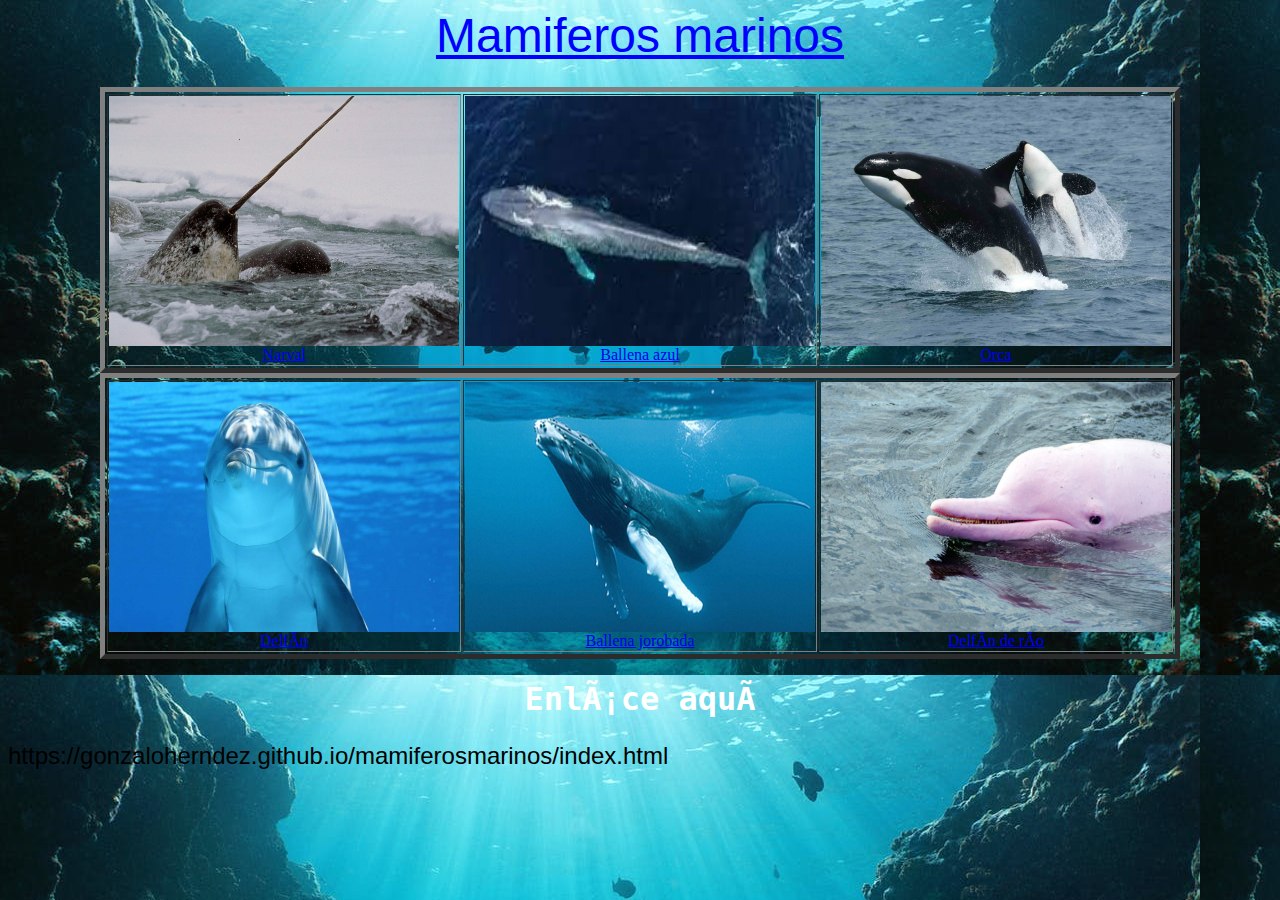
<file: index.html>
<DOCTYPE.html>
<html>
	
	<head>
	
		<title>
		Mamíferos marinos
		</title>
		<meta charset = 'mtf-8'>
		
	</head>
	<body>
 	<style>

	/*Colocamos una imagen de fondo al 'body' de nuestras páginas*/

body {
 background-image: url("figuras/fondo.jpg");	
 background-color: #000;
}

/*Creamos la clase 'center' de forma que podamos centrar, por ejemplo, las tablas de nuestras páginas*/

.center{

	margin-left: auto;
	margin-right: auto;
}


/*Le damos formato a los encabezados H1*/
h1 {
  font-weight: bold;
  text-align: center;  
  font-family: Monaco, "Bitstream Vera Sans Mono", "Lucida Console", Terminal, monospace;
  color: #fff;
  
}

h2 {

  font-weight: bold;
  text-align: left;  
  font-family: Monaco, "Bitstream Vera Sans Mono", "Lucida Console", Terminal, monospace;
  color: Tomato	;

}

p, ul {

  font-family: Verdana, Helvetica, sans-serif;
  color: #000;
  font-size: 24px; 

}


/*Le damos formato a los pies de imagen*/
figcaption {

  text-align: center;
}


/*Le damos formato a las imágenes*/
img {
  
  display: block;
  width: 50px;
  height: 25px;
  width: 100%;

}





	</style>
	<p align = 'center'><font size = '18' color = 'blue'><u>Mamiferos marinos</u></font></p>
<table border ='5' align = center>

	<tr>
		<td><a href = 'html/narval.html'><img src = 'figuras/narval.jpg' alt = 'Narval' style = 'width:350px;height:250px;'><figcaption style = 'text-align:center'>Narval</figcaption></a></td>
		<td><a href = 'html/ballenaazul.html'><img src = 'figuras/ballenaazul.jpg' alt = 'Ballena azul' style = 'width:350px;height:250px;'><figcaption style = 'text-align:center'>Ballena azul</figcaption></a></td>
		<td><a href = 'html/orca.html'><img src = 'figuras/orca.jpg' alt = 'Orca' style = 'width:350px;height:250px;'><figcaption style = 'text-align:center'>Orca</figcaption></a></td>
	</tr>



</table>
<table border ='5' align = center>

	<tr>
		<td><a href = 'html/delfin.html'><img src = 'figuras/delfin.jpg' alt = 'Delfín' style = 'width:350px;height:250px;'><figcaption style = 'text-align:center'>Delfín</figcaption></a></td>
		<td><a href = 'html/ballenajorobada.html'><img src = 'figuras/ballenajorobada.jpg' alt = 'Ballena jorobada' style = 'width:350px;height:250px;'><figcaption style = 'text-align:center'>Ballena jorobada</figcaption></a></td>
		<td><a href = 'html/delfinderio.html'><img src = 'figuras/delfinderio.jpg' alt = 'Delfín de río' style = 'width:350px;height:250px;'><figcaption style = 'text-align:center'>Delfín de río</figcaption></a></td>

	</tr>



</table>
		<h1>Enláce aquí</h1>
		<p>https://gonzaloherndez.github.io/mamiferosmarinos/index.html</p>






	</body>

	

		

</html>
</file>
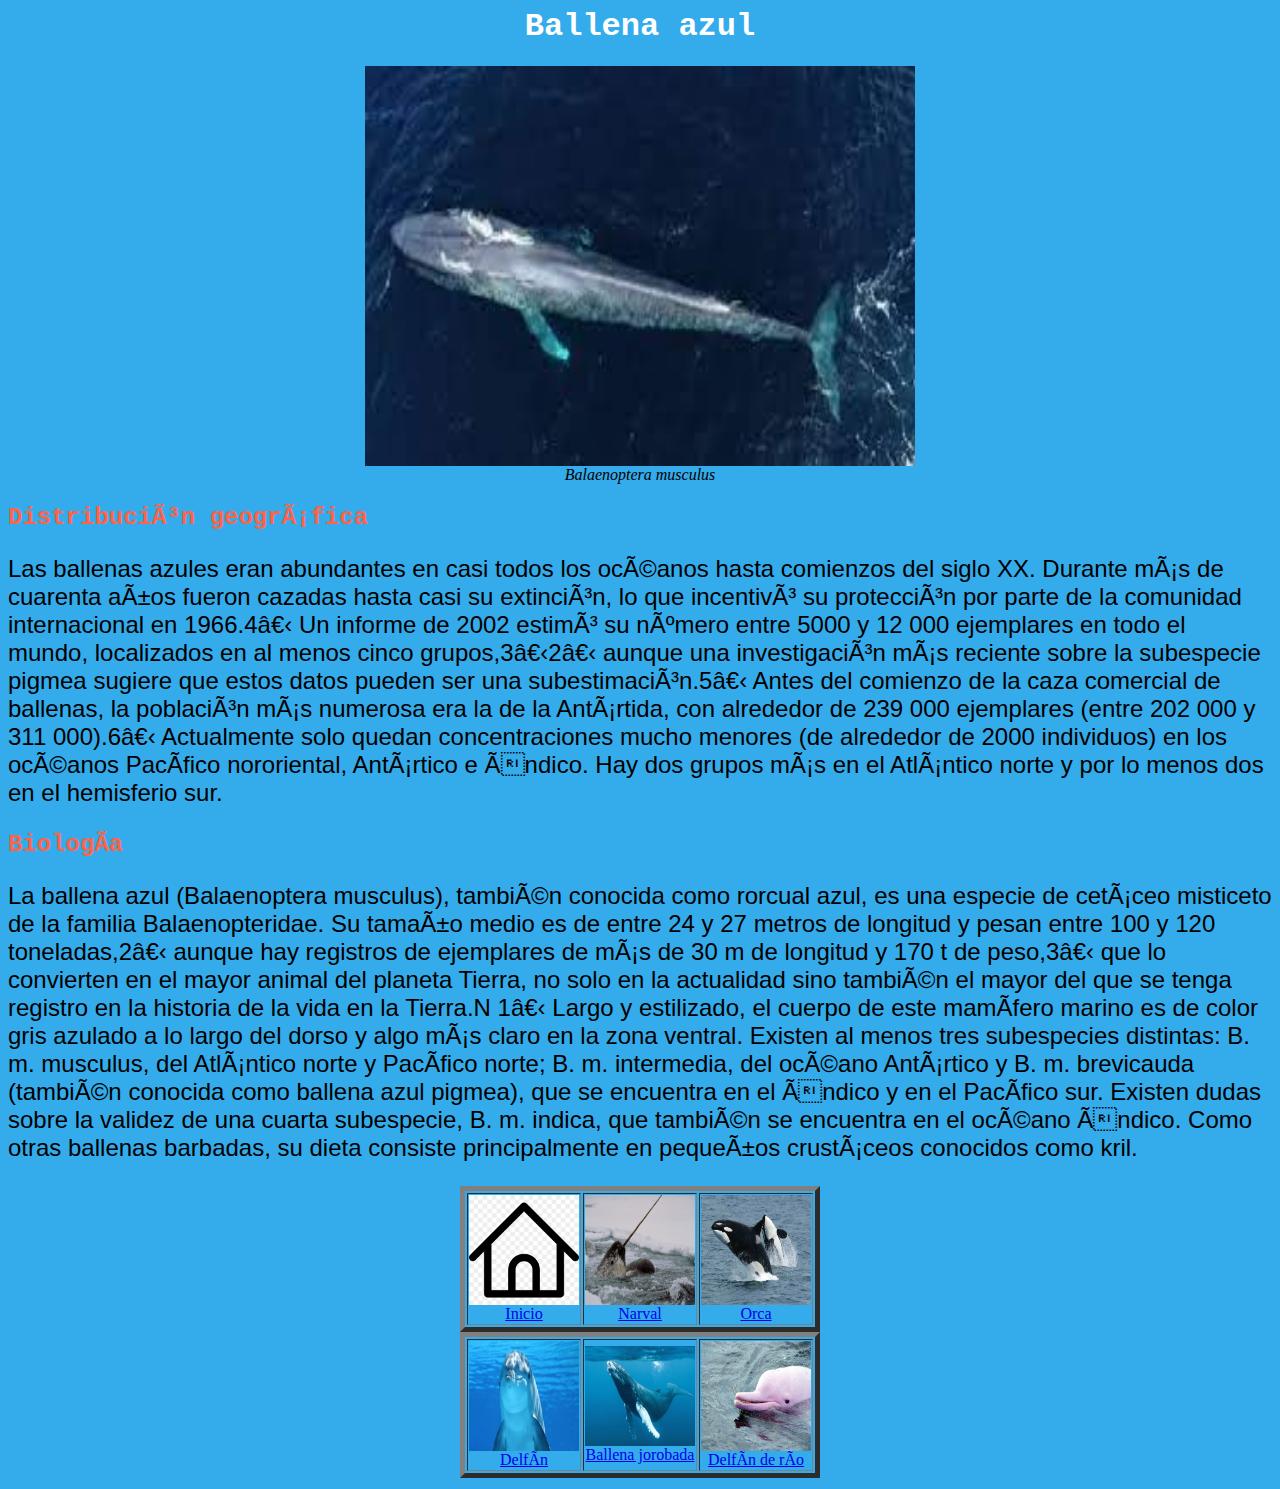
<file: html/ballenaazul.html>
<DOCTYPE.html>
<html>
	
	<head>
	
		<title>
		Ballena azul
		</title>
		<meta charset = 'mtf-8'>
		
	</head>
	<body>
		<h1>Ballena azul</h1>



		






		<img src = '../figuras/ballenaazul.jpg' alt = 'Ballena azul' class= "center" style = 'width:550px;height:400px;'><figcaption style = 'text-align:center'><i>Balaenoptera musculus</i></figcaption>





 	<style>

	/*Colocamos una imagen de fondo al 'body' de nuestras páginas*/

body {
 	
 background-color: #34abeb;
}

/*Creamos la clase 'center' de forma que podamos centrar, por ejemplo, las tablas de nuestras páginas*/

.center{

	margin-left: auto;
	margin-right: auto;
}


/*Le damos formato a los encabezados H1*/
h1 {
  font-weight: bold;
  text-align: center;  
  font-family: Monaco, "Bitstream Vera Sans Mono", "Lucida Console", Terminal, monospace;
  color: #fff;
  
}

h2 {

  font-weight: bold;
  text-align: left;  
  font-family: Monaco, "Bitstream Vera Sans Mono", "Lucida Console", Terminal, monospace;
  color: Tomato	;

}

p, ul {

  font-family: Verdana, Helvetica, sans-serif;
  color: #000;
  font-size: 24px; 

}


/*Le damos formato a los pies de imagen*/
figcaption {

  text-align: center;
}


/*Le damos formato a las imágenes*/
img {
  
  display: block;
  width: 50px;
  height: 25px;
  width: 100%;

}





	</style>
	<h2>Distribución geográfica</h2>
		<p>Las ballenas azules eran abundantes en casi todos los océanos hasta comienzos del siglo XX. Durante más de cuarenta años fueron cazadas hasta casi su extinción, lo que incentivó su protección por parte de la comunidad internacional en 1966.4​ Un informe de 2002 estimó su número entre 5000 y 12 000 ejemplares en todo el mundo, localizados en al menos cinco grupos,3​2​ aunque una investigación más reciente sobre la subespecie pigmea sugiere que estos datos pueden ser una subestimación.5​ Antes del comienzo de la caza comercial de ballenas, la población más numerosa era la de la Antártida, con alrededor de 239 000 ejemplares (entre 202 000 y 311 000).6​ Actualmente solo quedan concentraciones mucho menores (de alrededor de 2000 individuos) en los océanos Pacífico nororiental, Antártico e Índico. Hay dos grupos más en el Atlántico norte y por lo menos dos en el hemisferio sur.</p>

	<h2>Biología</h2>
		<p>La ballena azul (Balaenoptera musculus), también conocida como rorcual azul, es una especie de cetáceo misticeto de la familia Balaenopteridae. Su tamaño medio es de entre 24 y 27 metros de longitud y pesan entre 100 y 120 toneladas,2​ aunque hay registros de ejemplares de más de 30 m de longitud y 170 t de peso,3​ que lo convierten en el mayor animal del planeta Tierra, no solo en la actualidad sino también el mayor del que se tenga registro en la historia de la vida en la Tierra.N 1​

Largo y estilizado, el cuerpo de este mamífero marino es de color gris azulado a lo largo del dorso y algo más claro en la zona ventral. Existen al menos tres subespecies distintas: B. m. musculus, del Atlántico norte y Pacífico norte; B. m. intermedia, del océano Antártico y B. m. brevicauda (también conocida como ballena azul pigmea), que se encuentra en el Índico y en el Pacífico sur. Existen dudas sobre la validez de una cuarta subespecie, B. m. indica, que también se encuentra en el océano Índico. Como otras ballenas barbadas, su dieta consiste principalmente en pequeños crustáceos conocidos como kril.</p>
	
	<table border ='5' align = center>

	<tr>
		<td><a href = '../index.html'><img src = '../figuras/home.png' alt = 'Inicio' style = 'width:110px;height:110px;'><figcaption style = 'text-align:center'>Inicio</figcaption></a></td>
		<td><a href = 'narval.html'><img src = '../figuras/narval.jpg' alt = 'Narval' style = 'width:110px;height:110px;'><figcaption style = 'text-align:center'>Narval</figcaption></a></td>
		<td><a href = 'orca.html'><img src = '../figuras/orca.jpg' alt = 'Orca' style = 'width:110px;height:110px;'><figcaption style = 'text-align:center'>Orca</figcaption></a></td>
	</tr>



</table>
<table border ='5' align = center>

	<tr>
		<td><a href = 'delfin.html'><img src = '../figuras/delfin.jpg' alt = 'Delfín' style = 'width:110px;height:110px;'><figcaption style = 'text-align:center'>Delfín</figcaption></a></td>
		<td><a href = 'ballenajorobada.html'><img src = '../figuras/ballenajorobada.jpg' alt = 'Ballena jorobada' style = 'width:110px;height:100px;'><figcaption style = 'text-align:center'>Ballena jorobada</figcaption></a></td>
		<td><a href = 'delfinderio.html'><img src = '../figuras/delfinderio.jpg' alt = 'Delfín de río' style = 'width:110px;height:110px;'><figcaption style = 'text-align:center'>Delfín de río</figcaption></a></td>

	</tr>



</table>


	</body>
</html>
</file>
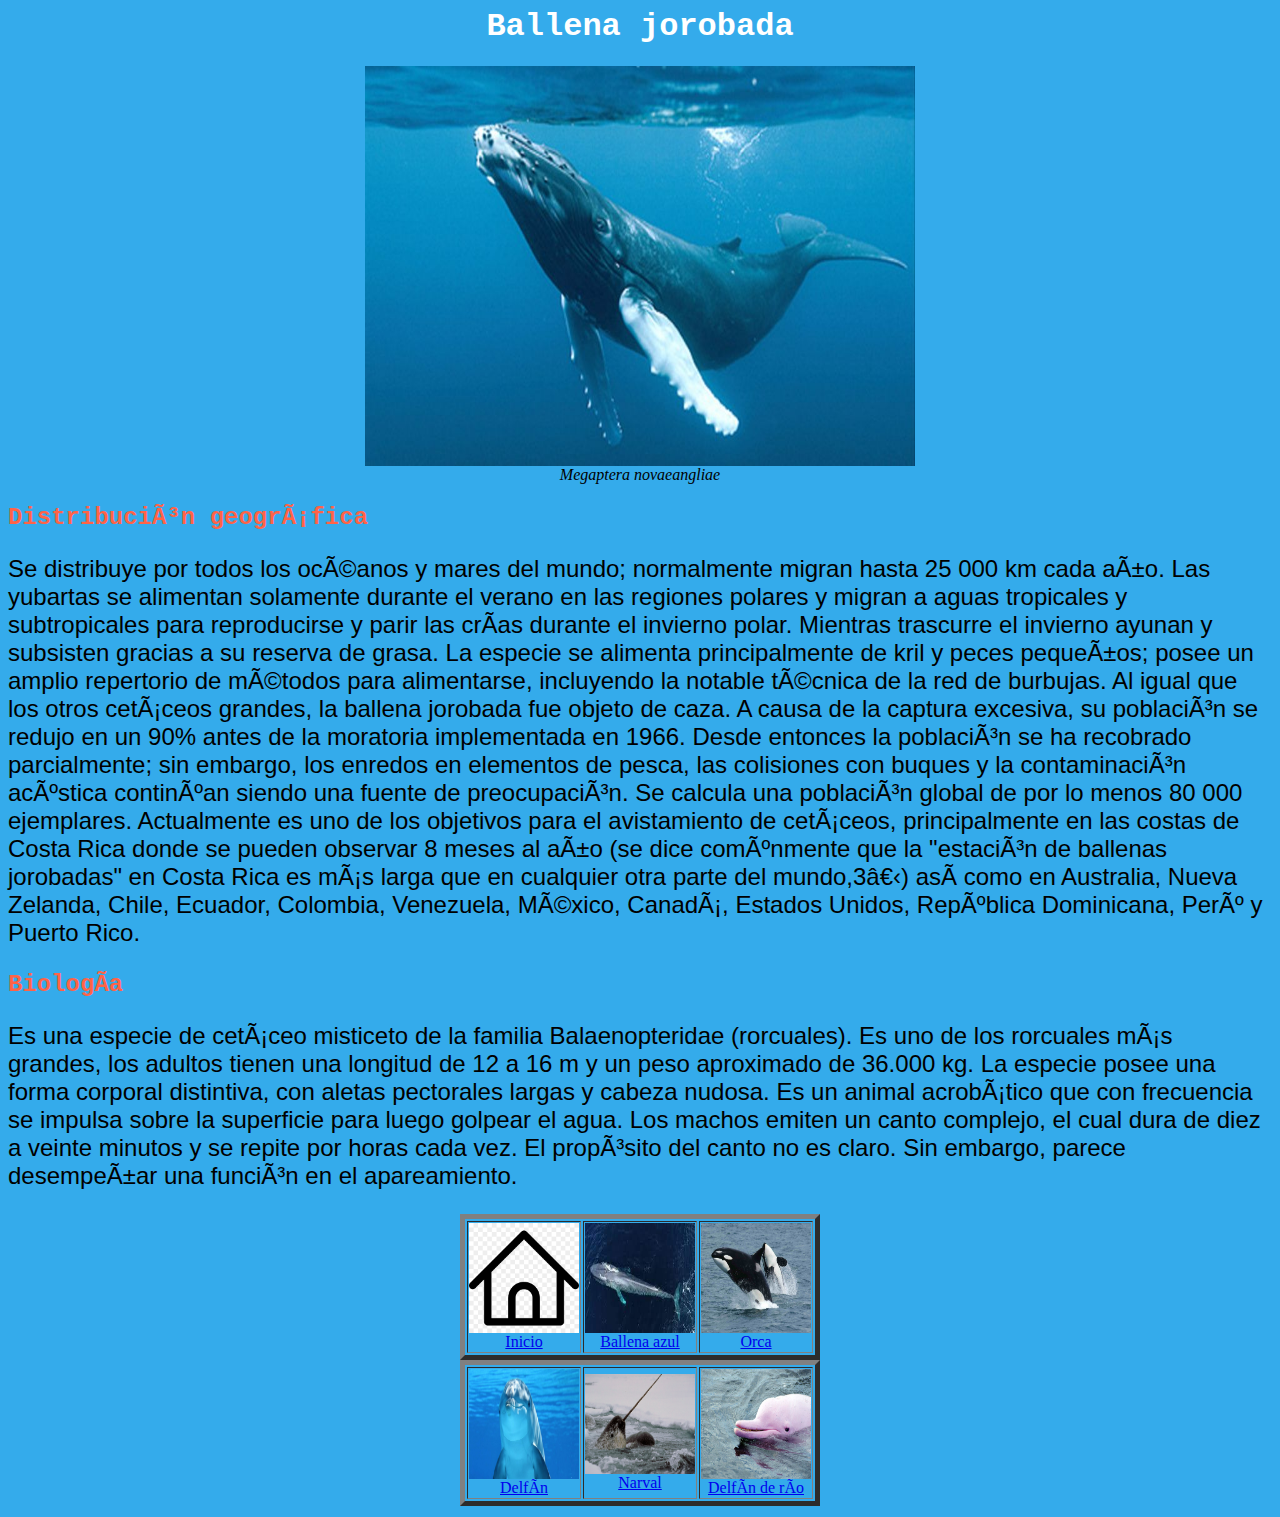
<file: html/ballenajorobada.html>
<DOCTYPE.html>
<html>
	
	<head>
	
		<title>
		Ballena jorobada
		</title>
		<meta charset = 'mtf-8'>
		
	</head>
	<body>
		<h1>Ballena jorobada</h1>



		






		<img src = '../figuras/ballenajorobada.jpg' alt = 'Ballena jorobada' class= "center" style = 'width:550px;height:400px;'><figcaption style = 'text-align:center'><i>Megaptera novaeangliae</i></figcaption>





 	<style>

	/*Colocamos una imagen de fondo al 'body' de nuestras páginas*/

body {
 	
 background-color: #34abeb;
}

/*Creamos la clase 'center' de forma que podamos centrar, por ejemplo, las tablas de nuestras páginas*/

.center{

	margin-left: auto;
	margin-right: auto;
}


/*Le damos formato a los encabezados H1*/
h1 {
  font-weight: bold;
  text-align: center;  
  font-family: Monaco, "Bitstream Vera Sans Mono", "Lucida Console", Terminal, monospace;
  color: #fff;
  
}

h2 {

  font-weight: bold;
  text-align: left;  
  font-family: Monaco, "Bitstream Vera Sans Mono", "Lucida Console", Terminal, monospace;
  color: Tomato	;

}

p, ul {

  font-family: Verdana, Helvetica, sans-serif;
  color: #000;
  font-size: 24px; 

}


/*Le damos formato a los pies de imagen*/
figcaption {

  text-align: center;
}


/*Le damos formato a las imágenes*/
img {
  
  display: block;
  width: 50px;
  height: 25px;
  width: 100%;

}





	</style>
	<h2>Distribución geográfica</h2>
		<p>Se distribuye por todos los océanos y mares del mundo; normalmente migran hasta 25 000 km cada año. Las yubartas se alimentan solamente durante el verano en las regiones polares y migran a aguas tropicales y subtropicales para reproducirse y parir las crías durante el invierno polar. Mientras trascurre el invierno ayunan y subsisten gracias a su reserva de grasa. La especie se alimenta principalmente de kril y peces pequeños; posee un amplio repertorio de métodos para alimentarse, incluyendo la notable técnica de la red de burbujas.

Al igual que los otros cetáceos grandes, la ballena jorobada fue objeto de caza. A causa de la captura excesiva, su población se redujo en un 90% antes de la moratoria implementada en 1966. Desde entonces la población se ha recobrado parcialmente; sin embargo, los enredos en elementos de pesca, las colisiones con buques y la contaminación acústica continúan siendo una fuente de preocupación. Se calcula una población global de por lo menos 80 000 ejemplares. Actualmente es uno de los objetivos para el avistamiento de cetáceos, principalmente en las costas de Costa Rica donde se pueden observar 8 meses al año (se dice comúnmente que la "estación de ballenas jorobadas" en Costa Rica es más larga que en cualquier otra parte del mundo,3​) así como en Australia, Nueva Zelanda, Chile, Ecuador, Colombia, Venezuela, México, Canadá, Estados Unidos, República Dominicana, Perú y Puerto Rico.</p>

	<h2>Biología</h2>
		<p>Es una especie de cetáceo misticeto de la familia Balaenopteridae (rorcuales). Es uno de los rorcuales más grandes, los adultos tienen una longitud de 12 a 16 m y un peso aproximado de 36.000 kg. La especie posee una forma corporal distintiva, con aletas pectorales largas y cabeza nudosa. Es un animal acrobático que con frecuencia se impulsa sobre la superficie para luego golpear el agua. Los machos emiten un canto complejo, el cual dura de diez a veinte minutos y se repite por horas cada vez. El propósito del canto no es claro. Sin embargo, parece desempeñar una función en el apareamiento.</p>
	
	<table border ='5' align = center>

	<tr>
		<td><a href = '../index.html'><img src = '../figuras/home.png' alt = 'Inicio' style = 'width:110px;height:110px;'><figcaption style = 'text-align:center'>Inicio</figcaption></a></td>
		<td><a href = 'ballenaazul.html'><img src = '../figuras/ballenaazul.jpg' alt = 'Ballena azul' style = 'width:110px;height:110px;'><figcaption style = 'text-align:center'>Ballena azul</figcaption></a></td>
		<td><a href = 'orca.html'><img src = '../figuras/orca.jpg' alt = 'Orca' style = 'width:110px;height:110px;'><figcaption style = 'text-align:center'>Orca</figcaption></a></td>
	</tr>



</table>
<table border ='5' align = center>

	<tr>
		<td><a href = 'delfin.html'><img src = '../figuras/delfin.jpg' alt = 'Delfín' style = 'width:110px;height:110px;'><figcaption style = 'text-align:center'>Delfín</figcaption></a></td>
		<td><a href = 'narval.html'><img src = '../figuras/narval.jpg' alt = 'Narval' style = 'width:110px;height:100px;'><figcaption style = 'text-align:center'>Narval</figcaption></a></td>
		<td><a href = 'delfinderio.html'><img src = '../figuras/delfinderio.jpg' alt = 'Delfín de río' style = 'width:110px;height:110px;'><figcaption style = 'text-align:center'>Delfín de río</figcaption></a></td>

	</tr>



</table>


	</body>
</html>
</file>
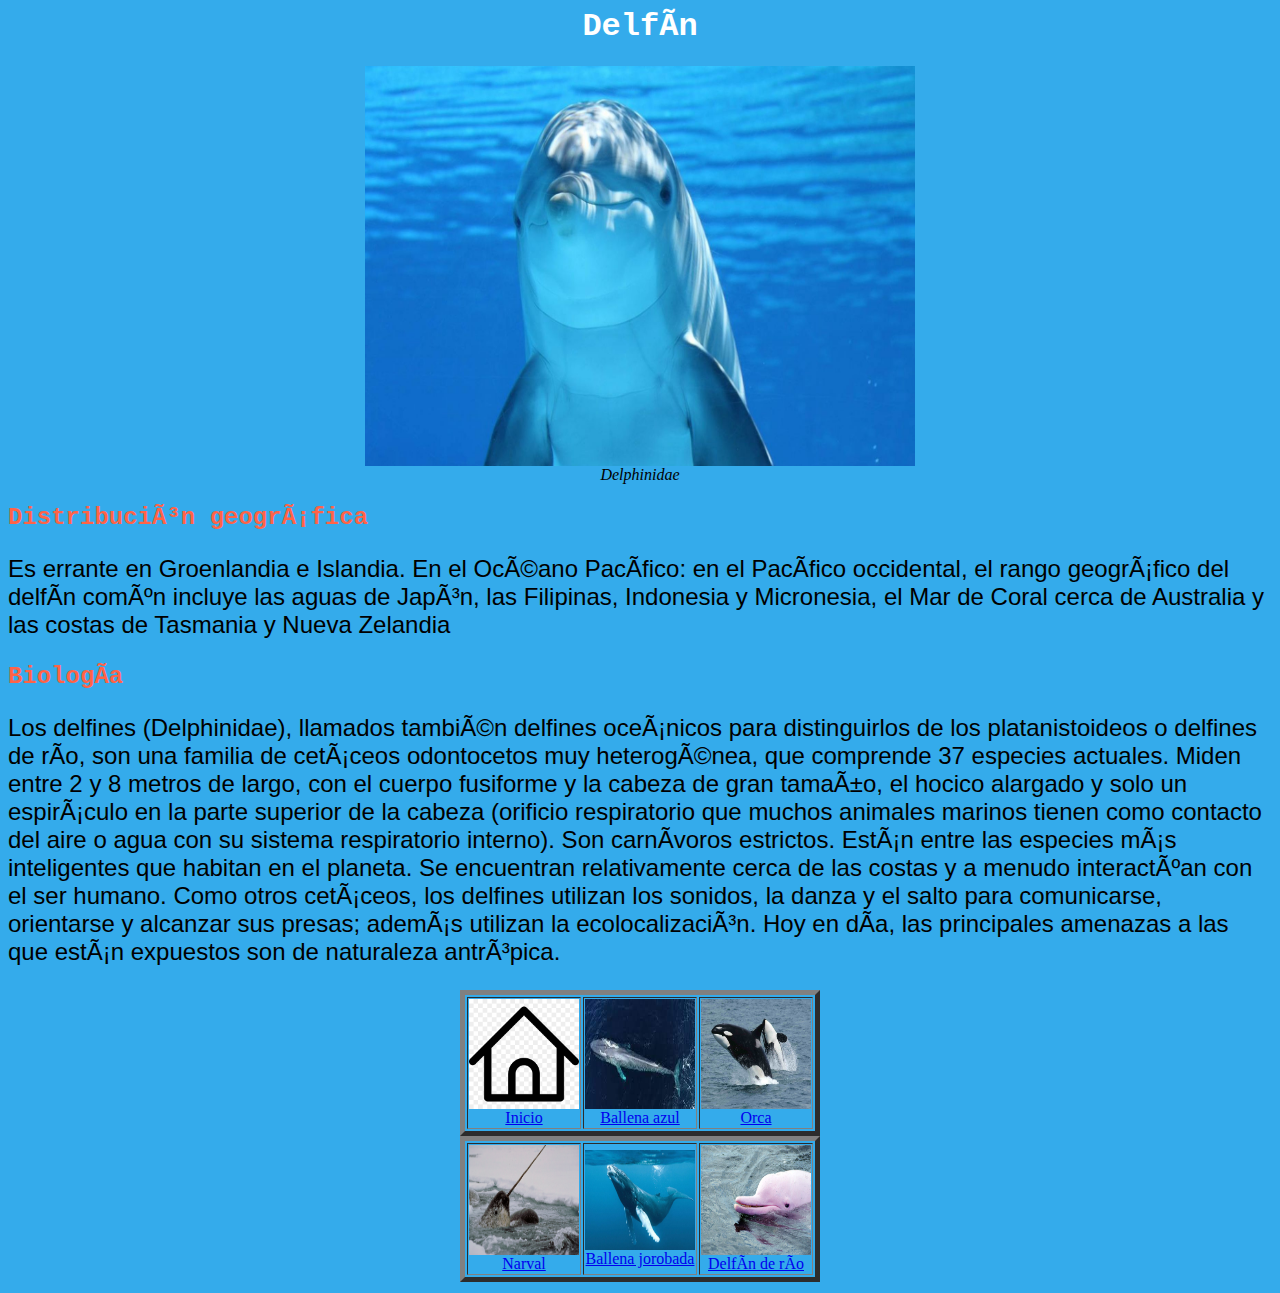
<file: html/delfin.html>
<DOCTYPE.html>
<html>
	
	<head>
	
		<title>
		Delfín
		</title>
		<meta charset = 'mtf-8'>
		
	</head>
	<body>
		<h1>Delfín</h1>



		






		<img src = '../figuras/delfin.jpg' alt = 'Delfín' class= "center" style = 'width:550px;height:400px;'><figcaption style = 'text-align:center'><i>Delphinidae</i></figcaption>





 	<style>

	/*Colocamos una imagen de fondo al 'body' de nuestras páginas*/

body {
 	
 background-color: #34abeb;
}

/*Creamos la clase 'center' de forma que podamos centrar, por ejemplo, las tablas de nuestras páginas*/

.center{

	margin-left: auto;
	margin-right: auto;
}


/*Le damos formato a los encabezados H1*/
h1 {
  font-weight: bold;
  text-align: center;  
  font-family: Monaco, "Bitstream Vera Sans Mono", "Lucida Console", Terminal, monospace;
  color: #fff;
  
}

h2 {

  font-weight: bold;
  text-align: left;  
  font-family: Monaco, "Bitstream Vera Sans Mono", "Lucida Console", Terminal, monospace;
  color: Tomato	;

}

p, ul {

  font-family: Verdana, Helvetica, sans-serif;
  color: #000;
  font-size: 24px; 

}


/*Le damos formato a los pies de imagen*/
figcaption {

  text-align: center;
}


/*Le damos formato a las imágenes*/
img {
  
  display: block;
  width: 50px;
  height: 25px;
  width: 100%;

}





	</style>
	<h2>Distribución geográfica</h2>
		<p>Es errante en Groenlandia e Islandia. En el Océano Pacífico: en el Pacífico occidental, el rango geográfico del delfín común incluye las aguas de Japón, las Filipinas, Indonesia y Micronesia, el Mar de Coral cerca de Australia y las costas de Tasmania y Nueva Zelandia</p>

	<h2>Biología</h2>
		<p>Los delfines (Delphinidae), llamados también delfines oceánicos para distinguirlos de los platanistoideos o delfines de río, son una familia de cetáceos odontocetos muy heterogénea, que comprende 37 especies actuales. Miden entre 2 y 8 metros de largo, con el cuerpo fusiforme y la cabeza de gran tamaño, el hocico alargado y solo un espiráculo en la parte superior de la cabeza (orificio respiratorio que muchos animales marinos tienen como contacto del aire o agua con su sistema respiratorio interno). Son carnívoros estrictos. Están entre las especies más inteligentes que habitan en el planeta. Se encuentran relativamente cerca de las costas y a menudo interactúan con el ser humano. Como otros cetáceos, los delfines utilizan los sonidos, la danza y el salto para comunicarse, orientarse y alcanzar sus presas; además utilizan la ecolocalización. Hoy en día, las principales amenazas a las que están expuestos son de naturaleza antrópica.</p>
	
	<table border ='5' align = center>

	<tr>
		<td><a href = '../index.html'><img src = '../figuras/home.png' alt = 'Inicio' style = 'width:110px;height:110px;'><figcaption style = 'text-align:center'>Inicio</figcaption></a></td>
		<td><a href = 'ballenaazul.html'><img src = '../figuras/ballenaazul.jpg' alt = 'Ballena azul' style = 'width:110px;height:110px;'><figcaption style = 'text-align:center'>Ballena azul</figcaption></a></td>
		<td><a href = 'orca.html'><img src = '../figuras/orca.jpg' alt = 'Orca' style = 'width:110px;height:110px;'><figcaption style = 'text-align:center'>Orca</figcaption></a></td>
	</tr>



</table>
<table border ='5' align = center>

	<tr>
		<td><a href = 'narval.html'><img src = '../figuras/narval.jpg' alt = 'Narval' style = 'width:110px;height:110px;'><figcaption style = 'text-align:center'>Narval</figcaption></a></td>
		<td><a href = 'ballenajorobada.html'><img src = '../figuras/ballenajorobada.jpg' alt = 'Ballena jorobada' style = 'width:110px;height:100px;'><figcaption style = 'text-align:center'>Ballena jorobada</figcaption></a></td>
		<td><a href = 'delfinderio.html'><img src = '../figuras/delfinderio.jpg' alt = 'Delfín de río' style = 'width:110px;height:110px;'><figcaption style = 'text-align:center'>Delfín de río</figcaption></a></td>

	</tr>



</table>


	</body>
</html>
</file>
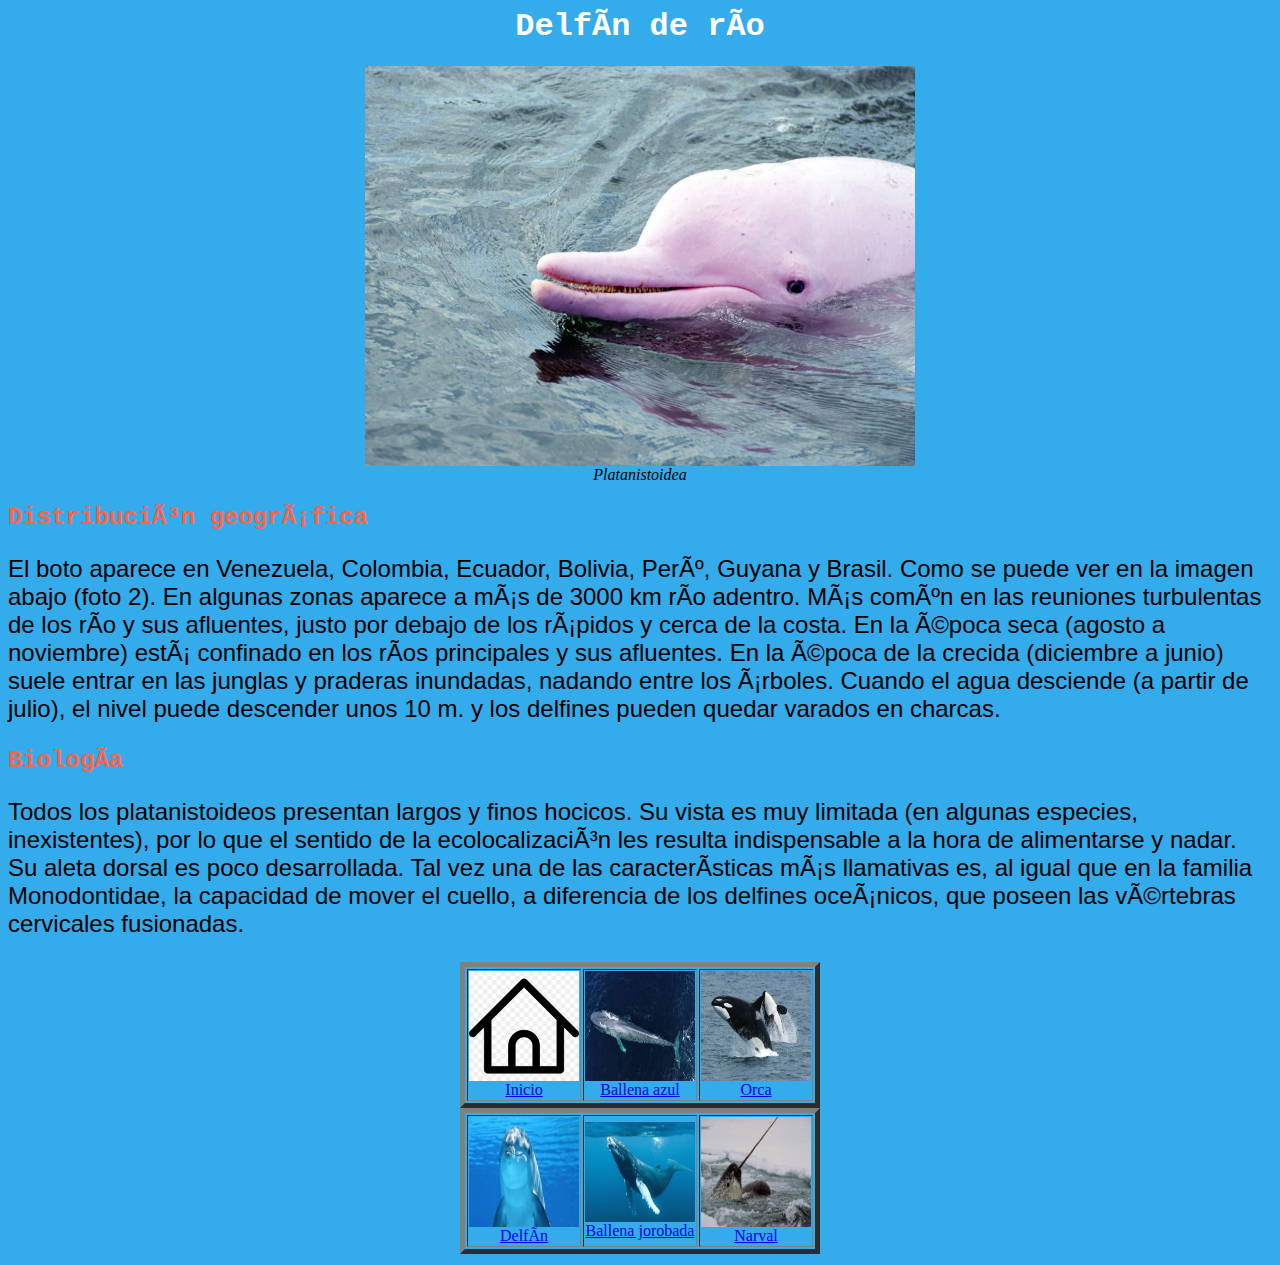
<file: html/delfinderio.html>
<DOCTYPE.html>
<html>
	
	<head>
	
		<title>
		Delfín de río
		</title>
		<meta charset = 'mtf-8'>
		
	</head>
	<body>
		<h1>Delfín de río</h1>



		






		<img src = '../figuras/delfinderio.jpg' alt = 'Delfín de río' class= "center" style = 'width:550px;height:400px;'><figcaption style = 'text-align:center'><i>Platanistoidea</i></figcaption>





 	<style>

	/*Colocamos una imagen de fondo al 'body' de nuestras páginas*/

body {
 	
 background-color: #34abeb;
}

/*Creamos la clase 'center' de forma que podamos centrar, por ejemplo, las tablas de nuestras páginas*/

.center{

	margin-left: auto;
	margin-right: auto;
}


/*Le damos formato a los encabezados H1*/
h1 {
  font-weight: bold;
  text-align: center;  
  font-family: Monaco, "Bitstream Vera Sans Mono", "Lucida Console", Terminal, monospace;
  color: #fff;
  
}

h2 {

  font-weight: bold;
  text-align: left;  
  font-family: Monaco, "Bitstream Vera Sans Mono", "Lucida Console", Terminal, monospace;
  color: Tomato	;

}

p, ul {

  font-family: Verdana, Helvetica, sans-serif;
  color: #000;
  font-size: 24px; 

}


/*Le damos formato a los pies de imagen*/
figcaption {

  text-align: center;
}


/*Le damos formato a las imágenes*/
img {
  
  display: block;
  width: 50px;
  height: 25px;
  width: 100%;

}





	</style>
	<h2>Distribución geográfica</h2>
		<p>El boto aparece en Venezuela, Colombia, Ecuador, Bolivia, Perú, Guyana y Brasil. Como se puede ver en la imagen abajo (foto 2). En algunas zonas aparece a más de 3000 km río adentro. Más común en las reuniones turbulentas de los río y sus afluentes, justo por debajo de los rápidos y cerca de la costa. En la época seca (agosto a noviembre) está confinado en los ríos principales y sus afluentes. En la época de la crecida (diciembre a junio) suele entrar en las junglas y praderas inundadas, nadando entre los árboles. Cuando el agua desciende (a partir de julio), el nivel puede descender unos 10 m. y los delfines pueden quedar varados en charcas.</p>

	<h2>Biología</h2>
		<p>Todos los platanistoideos presentan largos y finos hocicos. Su vista es muy limitada (en algunas especies, inexistentes), por lo que el sentido de la ecolocalización les resulta indispensable a la hora de alimentarse y nadar. Su aleta dorsal es poco desarrollada. Tal vez una de las características más llamativas es, al igual que en la familia Monodontidae, la capacidad de mover el cuello, a diferencia de los delfines oceánicos, que poseen las vértebras cervicales fusionadas.</p>
	
	<table border ='5' align = center>

	<tr>
		<td><a href = '../index.html'><img src = '../figuras/home.png' alt = 'Inicio' style = 'width:110px;height:110px;'><figcaption style = 'text-align:center'>Inicio</figcaption></a></td>
		<td><a href = 'ballenaazul.html'><img src = '../figuras/ballenaazul.jpg' alt = 'Ballena azul' style = 'width:110px;height:110px;'><figcaption style = 'text-align:center'>Ballena azul</figcaption></a></td>
		<td><a href = 'orca.html'><img src = '../figuras/orca.jpg' alt = 'Orca' style = 'width:110px;height:110px;'><figcaption style = 'text-align:center'>Orca</figcaption></a></td>
	</tr>



</table>
<table border ='5' align = center>

	<tr>
		<td><a href = 'delfin.html'><img src = '../figuras/delfin.jpg' alt = 'Delfín' style = 'width:110px;height:110px;'><figcaption style = 'text-align:center'>Delfín</figcaption></a></td>
		<td><a href = 'ballenajorobada.html'><img src = '../figuras/ballenajorobada.jpg' alt = 'Ballena jorobada' style = 'width:110px;height:100px;'><figcaption style = 'text-align:center'>Ballena jorobada</figcaption></a></td>
		<td><a href = 'narval.html'><img src = '../figuras/narval.jpg' alt = 'Narval' style = 'width:110px;height:110px;'><figcaption style = 'text-align:center'>Narval</figcaption></a></td>

	</tr>



</table>


	</body>
</html>
</file>
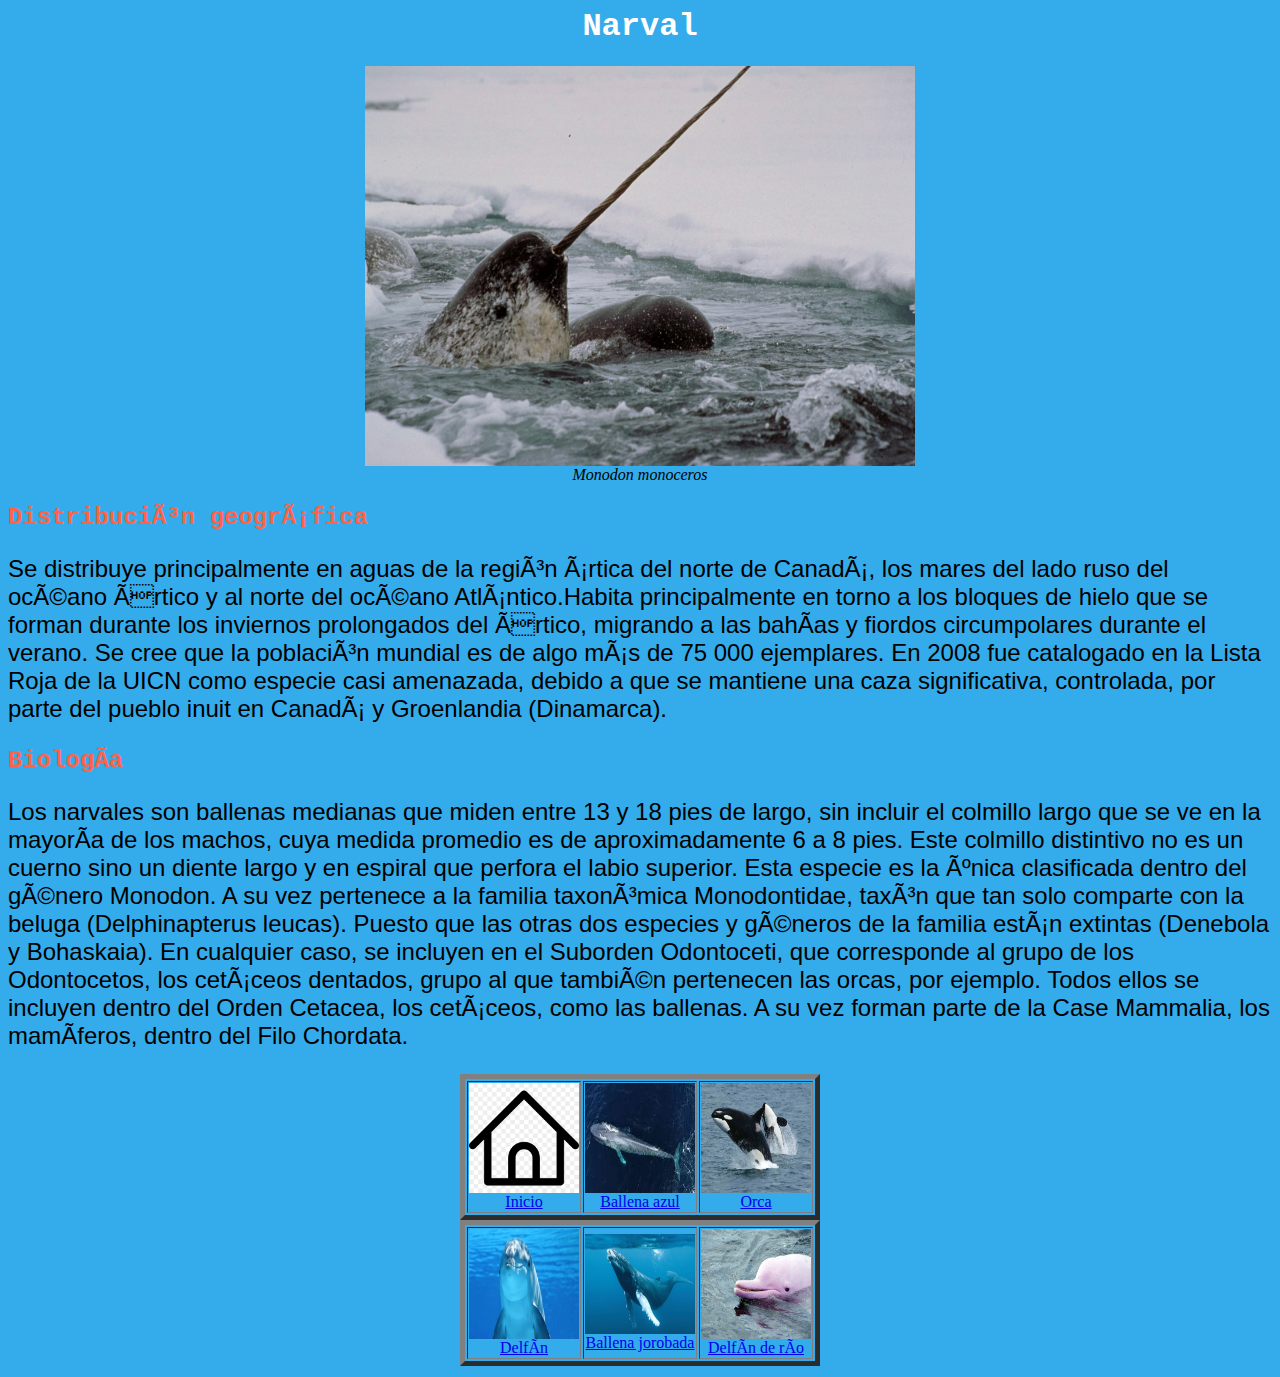
<file: html/narval.html>
<DOCTYPE.html>
<html>
	
	<head>
	
		<title>
		Narval
		</title>
		<meta charset = 'mtf-8'>
		
	</head>
	<body>
		<h1>Narval</h1>



		






		<img src = '../figuras/narval.jpg' alt = 'Narval' class= "center" style = 'width:550px;height:400px;'><figcaption style = 'text-align:center'><i>Monodon monoceros</i></figcaption>





 	<style>

	/*Colocamos una imagen de fondo al 'body' de nuestras páginas*/

body {
 	
 background-color: #34abeb;
}

/*Creamos la clase 'center' de forma que podamos centrar, por ejemplo, las tablas de nuestras páginas*/

.center{

	margin-left: auto;
	margin-right: auto;
}


/*Le damos formato a los encabezados H1*/
h1 {
  font-weight: bold;
  text-align: center;  
  font-family: Monaco, "Bitstream Vera Sans Mono", "Lucida Console", Terminal, monospace;
  color: #fff;
  
}

h2 {

  font-weight: bold;
  text-align: left;  
  font-family: Monaco, "Bitstream Vera Sans Mono", "Lucida Console", Terminal, monospace;
  color: Tomato	;

}

p, ul {

  font-family: Verdana, Helvetica, sans-serif;
  color: #000;
  font-size: 24px; 

}


/*Le damos formato a los pies de imagen*/
figcaption {

  text-align: center;
}


/*Le damos formato a las imágenes*/
img {
  
  display: block;
  width: 50px;
  height: 25px;
  width: 100%;

}





	</style>
	<h2>Distribución geográfica</h2>
		<p>Se distribuye principalmente en aguas de la región ártica del norte de Canadá, los mares del lado ruso del océano Ártico y al norte del océano Atlántico.Habita principalmente en torno a los bloques de hielo que se forman durante los inviernos prolongados del Ártico, migrando a las bahías y fiordos circumpolares durante el verano. Se cree que la población mundial es de algo más de 75 000 ejemplares. En 2008 fue catalogado en la Lista Roja de la UICN como especie casi amenazada, debido a que se mantiene una caza significativa, controlada, por parte del pueblo inuit en Canadá y Groenlandia (Dinamarca).</p>

	<h2>Biología</h2>
		<p>Los narvales son ballenas medianas que miden entre 13 y 18 pies de largo, sin incluir el colmillo largo que se ve en la mayoría de los machos, cuya medida promedio es de aproximadamente 6 a 8 pies. Este colmillo distintivo no es un cuerno sino un diente largo y en espiral que perfora el labio superior. Esta especie es la única clasificada dentro del género Monodon. A su vez pertenece a la familia taxonómica Monodontidae, taxón que tan solo comparte con la beluga (Delphinapterus leucas). Puesto que las otras dos especies y géneros de la familia están extintas (Denebola y Bohaskaia). En cualquier caso, se incluyen en el Suborden Odontoceti, que corresponde al grupo de los Odontocetos, los cetáceos dentados, grupo al que también pertenecen las orcas, por ejemplo. Todos ellos se incluyen dentro del Orden Cetacea, los cetáceos, como las ballenas. A su vez forman parte de la Case Mammalia, los mamíferos, dentro del Filo Chordata.</p>
	
	<table border ='5' align = center>

	<tr>
		<td><a href = '../index.html'><img src = '../figuras/home.png' alt = 'Inicio' style = 'width:110px;height:110px;'><figcaption style = 'text-align:center'>Inicio</figcaption></a></td>
		<td><a href = 'ballenaazul.html'><img src = '../figuras/ballenaazul.jpg' alt = 'Ballena azul' style = 'width:110px;height:110px;'><figcaption style = 'text-align:center'>Ballena azul</figcaption></a></td>
		<td><a href = 'orca.html'><img src = '../figuras/orca.jpg' alt = 'Orca' style = 'width:110px;height:110px;'><figcaption style = 'text-align:center'>Orca</figcaption></a></td>
	</tr>



</table>
<table border ='5' align = center>

	<tr>
		<td><a href = 'delfin.html'><img src = '../figuras/delfin.jpg' alt = 'Delfín' style = 'width:110px;height:110px;'><figcaption style = 'text-align:center'>Delfín</figcaption></a></td>
		<td><a href = 'ballenajorobada.html'><img src = '../figuras/ballenajorobada.jpg' alt = 'Ballena jorobada' style = 'width:110px;height:100px;'><figcaption style = 'text-align:center'>Ballena jorobada</figcaption></a></td>
		<td><a href = 'delfinderio.html'><img src = '../figuras/delfinderio.jpg' alt = 'Delfín de río' style = 'width:110px;height:110px;'><figcaption style = 'text-align:center'>Delfín de río</figcaption></a></td>

	</tr>



</table>


	</body>
</html>
</file>
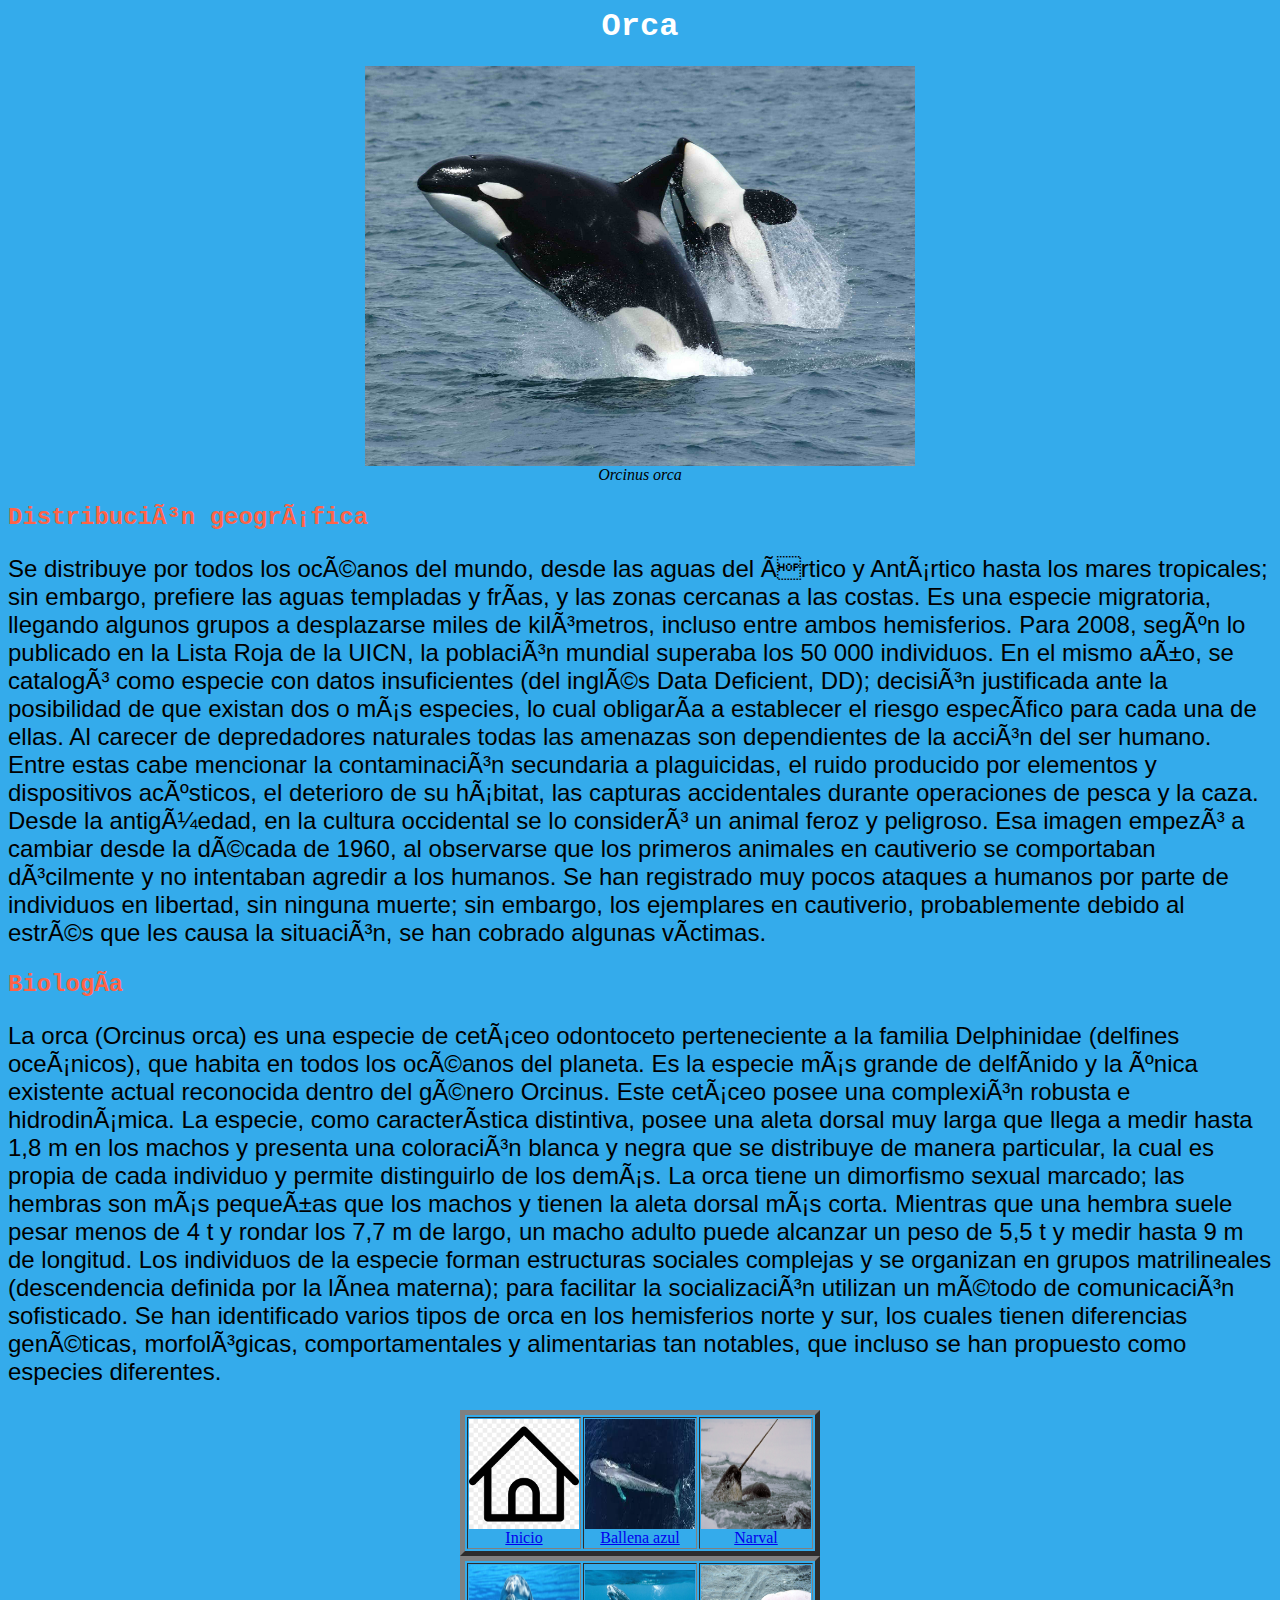
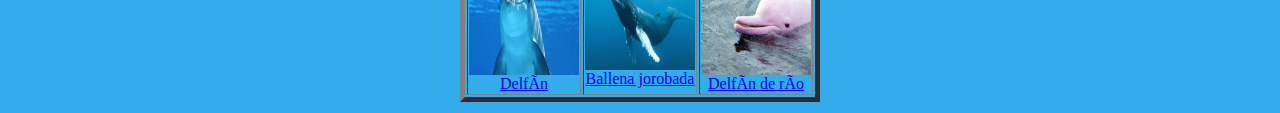
<file: html/orca.html>
<DOCTYPE.html>
<html>
	
	<head>
	
		<title>
		Orca
		</title>
		<meta charset = 'mtf-8'>
		
	</head>
	<body>
		<h1>Orca</h1>



		






		<img src = '../figuras/orca.jpg' alt = 'Orca' class= "center" style = 'width:550px;height:400px;'><figcaption style = 'text-align:center'><i>Orcinus orca</i></figcaption>





 	<style>

	/*Colocamos una imagen de fondo al 'body' de nuestras páginas*/

body {
 	
 background-color: #34abeb;
}

/*Creamos la clase 'center' de forma que podamos centrar, por ejemplo, las tablas de nuestras páginas*/

.center{

	margin-left: auto;
	margin-right: auto;
}


/*Le damos formato a los encabezados H1*/
h1 {
  font-weight: bold;
  text-align: center;  
  font-family: Monaco, "Bitstream Vera Sans Mono", "Lucida Console", Terminal, monospace;
  color: #fff;
  
}

h2 {

  font-weight: bold;
  text-align: left;  
  font-family: Monaco, "Bitstream Vera Sans Mono", "Lucida Console", Terminal, monospace;
  color: Tomato	;

}

p, ul {

  font-family: Verdana, Helvetica, sans-serif;
  color: #000;
  font-size: 24px; 

}


/*Le damos formato a los pies de imagen*/
figcaption {

  text-align: center;
}


/*Le damos formato a las imágenes*/
img {
  
  display: block;
  width: 50px;
  height: 25px;
  width: 100%;

}





	</style>
	<h2>Distribución geográfica</h2>
		<p>Se distribuye por todos los océanos del mundo, desde las aguas del Ártico y Antártico hasta los mares tropicales; sin embargo, prefiere las aguas templadas y frías, y las zonas cercanas a las costas. Es una especie migratoria, llegando algunos grupos a desplazarse miles de kilómetros, incluso entre ambos hemisferios. Para 2008, según lo publicado en la Lista Roja de la UICN, la población mundial superaba los 50 000 individuos. En el mismo año, se catalogó como especie con datos insuficientes (del inglés Data Deficient, DD); decisión justificada ante la posibilidad de que existan dos o más especies, lo cual obligaría a establecer el riesgo específico para cada una de ellas. Al carecer de depredadores naturales todas las amenazas son dependientes de la acción del ser humano. Entre estas cabe mencionar la contaminación secundaria a plaguicidas, el ruido producido por elementos y dispositivos acústicos, el deterioro de su hábitat, las capturas accidentales durante operaciones de pesca y la caza.

Desde la antigüedad, en la cultura occidental se lo consideró un animal feroz y peligroso. Esa imagen empezó a cambiar desde la década de 1960, al observarse que los primeros animales en cautiverio se comportaban dócilmente y no intentaban agredir a los humanos. Se han registrado muy pocos ataques a humanos por parte de individuos en libertad, sin ninguna muerte; sin embargo, los ejemplares en cautiverio, probablemente debido al estrés que les causa la situación, se han cobrado algunas víctimas.</p>

	<h2>Biología</h2>
		<p>La orca (Orcinus orca) es una especie de cetáceo odontoceto perteneciente a la familia Delphinidae (delfines oceánicos), que habita en todos los océanos del planeta. Es la especie más grande de delfínido y la única existente actual reconocida dentro del género Orcinus.

Este cetáceo posee una complexión robusta e hidrodinámica. La especie, como característica distintiva, posee una aleta dorsal muy larga que llega a medir hasta 1,8 m en los machos y presenta una coloración blanca y negra que se distribuye de manera particular, la cual es propia de cada individuo y permite distinguirlo de los demás. La orca tiene un dimorfismo sexual marcado; las hembras son más pequeñas que los machos y tienen la aleta dorsal más corta. Mientras que una hembra suele pesar menos de 4 t y rondar los 7,7 m de largo, un macho adulto puede alcanzar un peso de 5,5 t y medir hasta 9 m de longitud.

Los individuos de la especie forman estructuras sociales complejas y se organizan en grupos matrilineales (descendencia definida por la línea materna); para facilitar la socialización utilizan un método de comunicación sofisticado. Se han identificado varios tipos de orca en los hemisferios norte y sur, los cuales tienen diferencias genéticas, morfológicas, comportamentales y alimentarias tan notables, que incluso se han propuesto como especies diferentes.</p>
	
	<table border ='5' align = center>

	<tr>
		<td><a href = '../index.html'><img src = '../figuras/home.png' alt = 'Inicio' style = 'width:110px;height:110px;'><figcaption style = 'text-align:center'>Inicio</figcaption></a></td>
		<td><a href = 'ballenaazul.html'><img src = '../figuras/ballenaazul.jpg' alt = 'Ballena azul' style = 'width:110px;height:110px;'><figcaption style = 'text-align:center'>Ballena azul</figcaption></a></td>
		<td><a href = 'narval.html'><img src = '../figuras/narval.jpg' alt = 'Narval' style = 'width:110px;height:110px;'><figcaption style = 'text-align:center'>Narval</figcaption></a></td>
	</tr>



</table>
<table border ='5' align = center>

	<tr>
		<td><a href = 'delfin.html'><img src = '../figuras/delfin.jpg' alt = 'Delfín' style = 'width:110px;height:110px;'><figcaption style = 'text-align:center'>Delfín</figcaption></a></td>
		<td><a href = 'ballenajorobada.html'><img src = '../figuras/ballenajorobada.jpg' alt = 'Ballena jorobada' style = 'width:110px;height:100px;'><figcaption style = 'text-align:center'>Ballena jorobada</figcaption></a></td>
		<td><a href = 'delfinderio.html'><img src = '../figuras/delfinderio.jpg' alt = 'Delfín de río' style = 'width:110px;height:110px;'><figcaption style = 'text-align:center'>Delfín de río</figcaption></a></td>

	</tr>



</table>


	</body>
</html>
</file>
